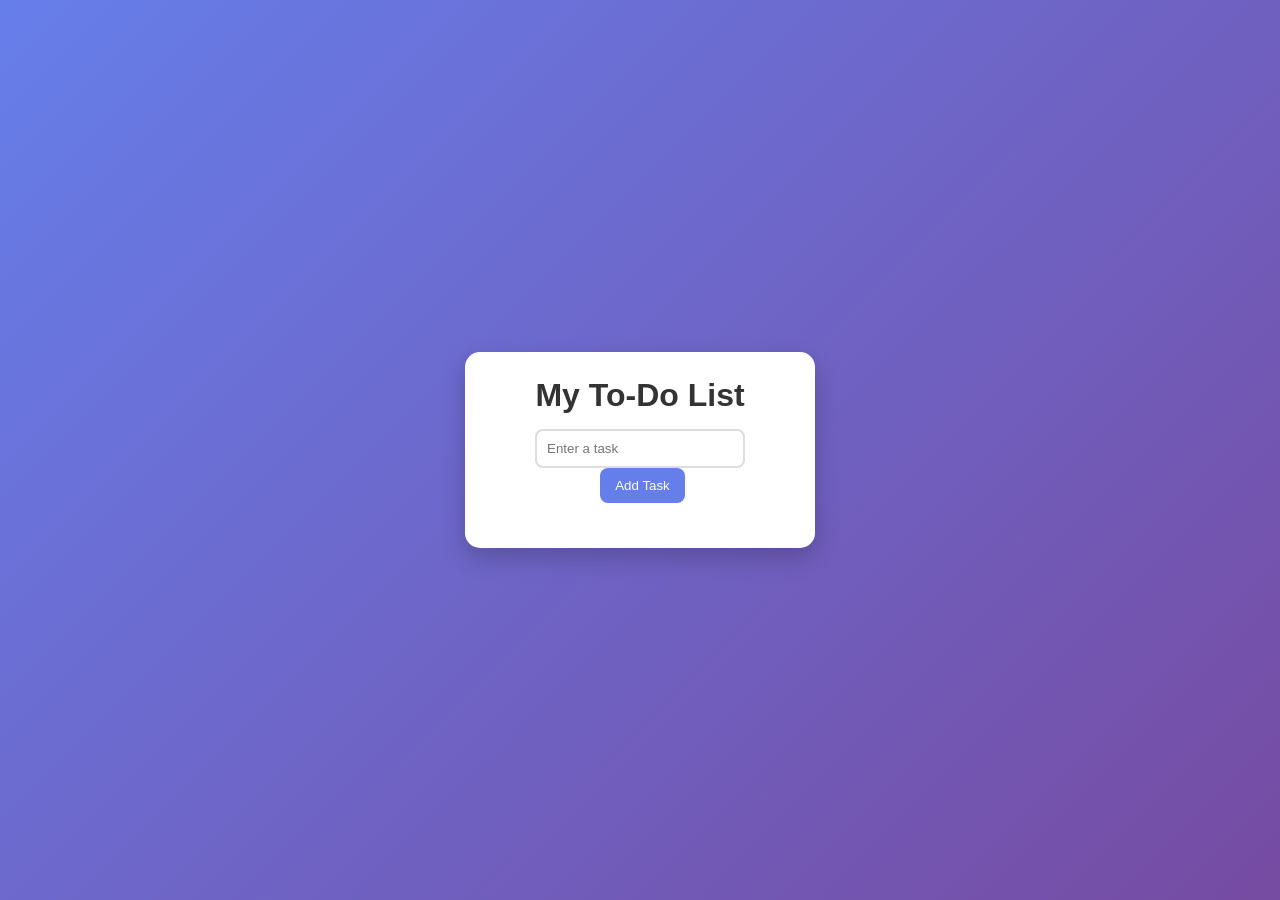
<file: index.html>
<!DOCTYPE html>
<html lang="en">
<head>
  <meta charset="UTF-8">
  <meta name="viewport" content="width=device-width, initial-scale=1.0">
  <title>To-Do List</title>

  <link rel="stylesheet" href="style.css">
</head>

<body>

  <div class="container">
    <h1>My To-Do List</h1>

    <div class="input-section">
      <input type="text" id="taskInput" placeholder="Enter a task">
      <button onclick="addTask()">Add Task</button>
    </div>

    <ul id="taskList"></ul>
  </div>

  <script src="script.js"></script>

</body>
</html>
</file>
<file: style.css>
* {
  margin: 0;
  padding: 0;
  box-sizing: border-box;
  font-family: 'Segoe UI', sans-serif;
}

body {
  height: 100vh;
  background: linear-gradient(135deg, #667eea, #764ba2);
  display: flex;
  justify-content: center;
  align-items: center;
}

.container {
  background: #fff;
  padding: 25px;
  border-radius: 15px;
  width: 350px;
  box-shadow: 0 10px 25px rgba(0,0,0,0.2);
  text-align: center;
}

h1 {
  margin-bottom: 15px;
  color: #333;
}

input {
  width: 70%;
  padding: 10px;
  border: 2px solid #ddd;
  border-radius: 8px;
  outline: none;
}

input:focus {
  border-color: #667eea;
}

button {
  padding: 10px 15px;
  border: none;
  background: #667eea;
  color: white;
  border-radius: 8px;
  cursor: pointer;
  margin-left: 5px;
  transition: 0.3s;
}

button:hover {
  background: #5a67d8;
}

ul {
  list-style: none;
  margin-top: 20px;
}

li {
  background: #f5f5f5;
  padding: 10px;
  margin: 10px 0;
  border-radius: 8px;
  display: flex;
  justify-content: space-between;
  align-items: center;
}

li.completed {
  text-decoration: line-through;
  color: gray;
  background: #e0e0e0;
}

li div button {
  margin-left: 5px;
  background: #ff6b6b;
}

li div button:first-child {
  background: #28a745;
}

li div button:hover {
  opacity: 0.8;
}
</file>
